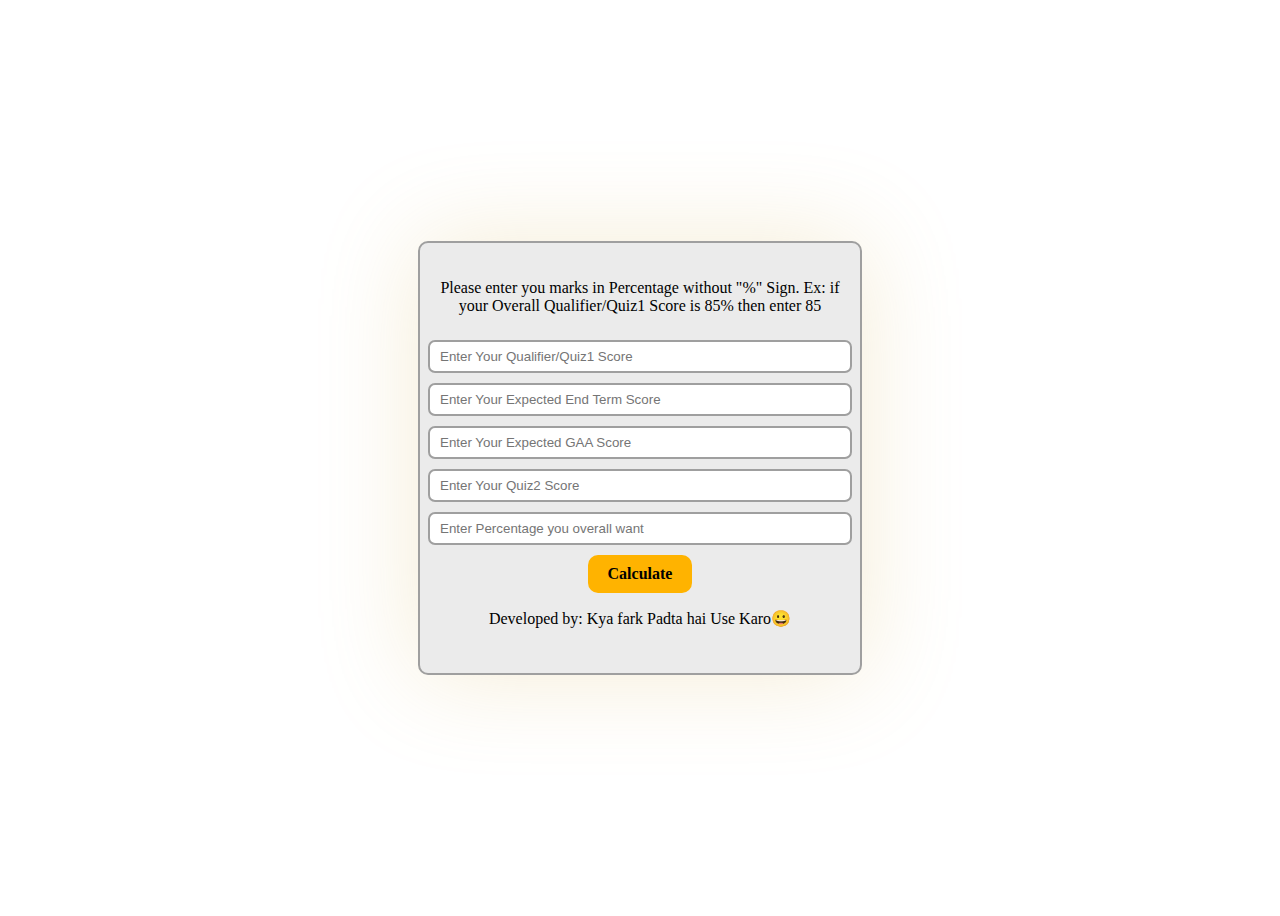
<file: cal/giveq2.html>
<!DOCTYPE html>
<html lang="en">
<head>
    <meta charset="UTF-8">
    <meta name="viewport" content="width=device-width, initial-scale=1.0">
    <title>Min % to Score in Quiz 2 to get Max CGPA</title>
    <script src="https://code.jquery.com/jquery-3.6.0.min.js"></script>
</head>
<body>

    <div style="height: 100vh; width: 100%; display: flex; justify-content: center; align-items: center;">
        <div style="display: flex; flex-direction:column; justify-content: center; align-items: center; background-color: #ebebeb; backdrop-filter: blur; border: 2px solid #9f9f9f; border-radius: 10px; padding: 20px; box-shadow: 0px 0px 100px #d7b3573f; max-width: 400px;">
            <p style="font-weight: 500; text-align: center; margin-bottom: 25px;">Please enter you marks in Percentage without "%" Sign. Ex: if your Overall Qualifier/Quiz1 Score is 85% then enter 85</p>
            <input type="text" id="q1" style="min-width: 250px; width: 100%; margin-bottom: 10px; border: 2px solid #9f9f9f; padding: 7px 10px; border-radius: 7px;" placeholder="Enter Your Qualifier/Quiz1 Score" required>
            <input type="text" id="endT" style="min-width: 250px; width: 100%; margin-bottom: 10px; border: 2px solid #9f9f9f; padding: 7px 10px; border-radius: 7px;" placeholder="Enter Your Expected End Term Score" required>
            <input type="text" id="gaa" style="min-width: 250px; width: 100%; margin-bottom: 10px; border: 2px solid #9f9f9f; padding: 7px 10px; border-radius: 7px;" placeholder="Enter Your Expected GAA Score" required>

            <input type="text" id="q2" style="min-width: 250px; width: 100%; margin-bottom: 10px; border: 2px solid #9f9f9f; padding: 7px 10px; border-radius: 7px;" placeholder="Enter Your Quiz2 Score" required>

            <input type="text" id="wantedCGPA" style="min-width: 250px; width: 100%; margin-bottom: 10px; border: 2px solid #9f9f9f; padding: 7px 10px; border-radius: 7px;" placeholder="Enter Percentage you overall want" required>

            <div id="calculate" onclick="calc()" style="padding: 10px 20px; border-radius: 10px; background-color: #ffb300; font-weight: 600; cursor: pointer;">Calculate</div>

            <p style="font-weight: 500; text-align: center; margin-bottom: 25px;">Developed by: Kya fark Padta hai Use Karo😀</p>

        </div>
    </div>


    <script>
        function calc(){
        let q1 = $("#q1").val();
        let q2 = $("#q2").val();
        let endT = $("#endT").val();
        let gaa = $("#gaa").val();
        let wantedCGPA = $("#wantedCGPA").val();
        let maxq;

        if(q1 != "" && endT != "" && gaa != ""){
            let wantedCGPAinTenVal = wantedCGPA/10;
            let wantedCGPAinTen = wantedCGPAinTenVal.toFixed(1);

            if(q1 > q2){
                maxq = q1;
            }else{
                maxq = q2
            }

            let firstFminEndTCGPA = wantedCGPA - 0.1*(gaa) - 0.2*(maxq);
            let secondFminEndTCGPA = wantedCGPA - 0.1*(gaa) - 0.2*(q1) - 0.3*(q2);

            if([0.1*(gaa) + 0.6*(endT) + 0.2*(maxq)] > [0.1*(gaa) + 0.4*(endT) + 0.2*(q1) + 0.3*(q2)]){
                finalPercentage = [0.1*(gaa) + 0.6*(endT) + 0.2*(maxq)];
            }else{
                finalPercentage = [0.1*(gaa) + 0.4*(endT) + 0.2*(q1) + 0.3*(q2)];
            }



            alert(`Your Overall Percentage if you get your Expected Marks in End Term(${endT}%):${finalPercentage}\n\n\nHere is the total percentage you need to score in End Term to Get your Expected Overall Percentage(${wantedCGPA}%):\nBy First Formula 0.1(GAA)+0.2(MAX(Qz1,Qz2))+0.6(F): ${((firstFminEndTCGPA*10)/6).toFixed(2)}% in End Term\nBy Second Formula 0.1(GAA)+0.2(Qz1)+0.3(Qz2)+0.4(F): ${((secondFminEndTCGPA*10)/4).toFixed(2)}% in End Term`);

            // if(q2 >= minq2){
            //     alert(`Your T if you don't give Quiz 2: ${withouT} \n\nMinimum Percentage of Score you need in quiz2 to get T equal to T of without giving Quiz2: ${minq2}\n\nYour T when you give Quiz2 and Score More than ${minq2}--\nIf you get ${(minTens+1)*10} in quiz2, then T will be: ${[0.1*(gaa) + 0.4*(endT) + 0.2*(q1) + 0.3*((minTens+1)*10)]}\n\n\nYour T if you get your Expected Marks in Quiz2: ${[0.1*(gaa) + 0.4*(endT) + 0.2*(q1) + 0.3*(q2)]}\nYou Should Give Quiz2.`);
            // }else{
            //     alert(`Your T if you don't give Quiz 2: ${withouT} \n\nMinimum Percentage of Score you need in quiz2 to get T equal to T of without giving Quiz2: ${minq2}\n\nYour T when you give Quiz2 and Score More than ${minq2}--\nIf you get ${(minTens+1)*10} in quiz2, then T will be: ${[0.1*(gaa) + 0.4*(endT) + 0.2*(q1) + 0.3*((minTens+1)*10)]}\n\n\nYour T if you get your Expected Marks in Quiz2: ${[0.1*(gaa) + 0.4*(endT) + 0.2*(q1) + 0.3*(q2)]}\nYou Should Not Give Quiz2 or Try to score more than ${minq2} in Quiz2.`);
            // }


            

        }else{
            alert("please fill out all the input flieds");
        }

        }
    </script>
</body>
</html>
</file>
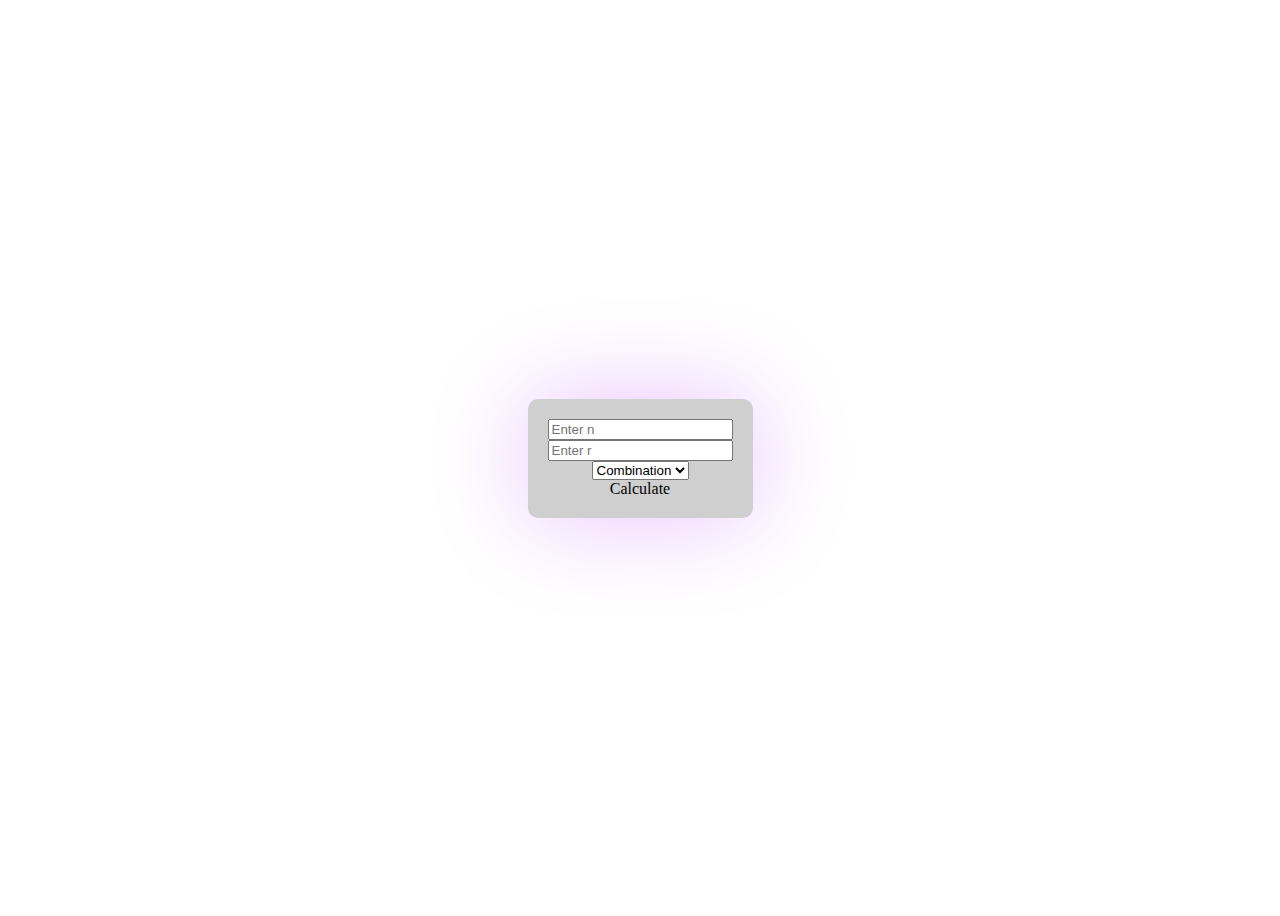
<file: cal/pandc.html>
<!DOCTYPE html>
<html lang="en">
<head>
    <meta charset="UTF-8">
    <meta name="viewport" content="width=device-width, initial-scale=1.0">
    <title>Permutation & Combination Calculator</title>
    <script src="https://code.jquery.com/jquery-3.6.0.min.js"></script>
</head>
<body>

    <div style="height: 100vh; width: 100%; display: flex; justify-content: center; align-items: center;">
        <div style="display: flex; flex-direction:column; justify-content: center; align-items: center; background-color: #cfcfcf; backdrop-filter: blur; border-radius: 10px; padding: 20px; box-shadow: 0px 0px 100px #a600ff3f;">
            <input type="text" id="nValue" placeholder="Enter n">
            <input type="text" id="rValue" placeholder="Enter r">

            <select name="whatToDo" id="whatToDo">
                <option value="Combination" selected>Combination</option>
                <option value="Permutation">Permutation</option>
            </select>

            <div id="calculate" onclick="calcPandC()">Calculate</div>

        </div>
    </div>


    <script>
        function calcPandC(){
        let n = $("#nValue").val();
        let r = $("#rValue").val();

        let whatToDo = $("#whatToDo").val();

        if(whatToDo == "Permutation"){
            let nfac = 1;
            let nsubr = n-r;
            let nsubrfac = 1;


            let i = n;
            while(i >= 1){
                nfac = nfac * i;


                i--;
            }

            let j = nsubr;
            while (j >= 1){
                nsubrfac = nsubrfac * j;

                j--;
            }

            let p = Math.round(nfac/(nsubrfac));

            alert(p);

        }else if(whatToDo == "Combination"){
            let nfac = 1;
            let reducednfac = 1;
            let nsubr = n-r;
            let nsubrfac = 1;
            let rfac = 1;


            // let i = n;
            // while(i >= 1){
            //     nfac = nfac * i;


            //     i--;
            // }

            let i = n;
            while(i > nsubr){
                reducednfac = reducednfac * i;


                i--;
            }

            // let j = nsubr;
            // while (j >= 1){
            //     nsubrfac = nsubrfac * j;

            //     j--;
            // }

            let k = r;
            while(k >= 1){
                rfac = rfac * k;

                k--;
            }

            // let c = Math.round(nfac/(rfac * nsubrfac));
            let c = Math.round(reducednfac/rfac);

            alert(c);

        }else{
            alert("Please Select Permutation or Combination");
        }

        }
    </script>
</body>
</html>
</file>
